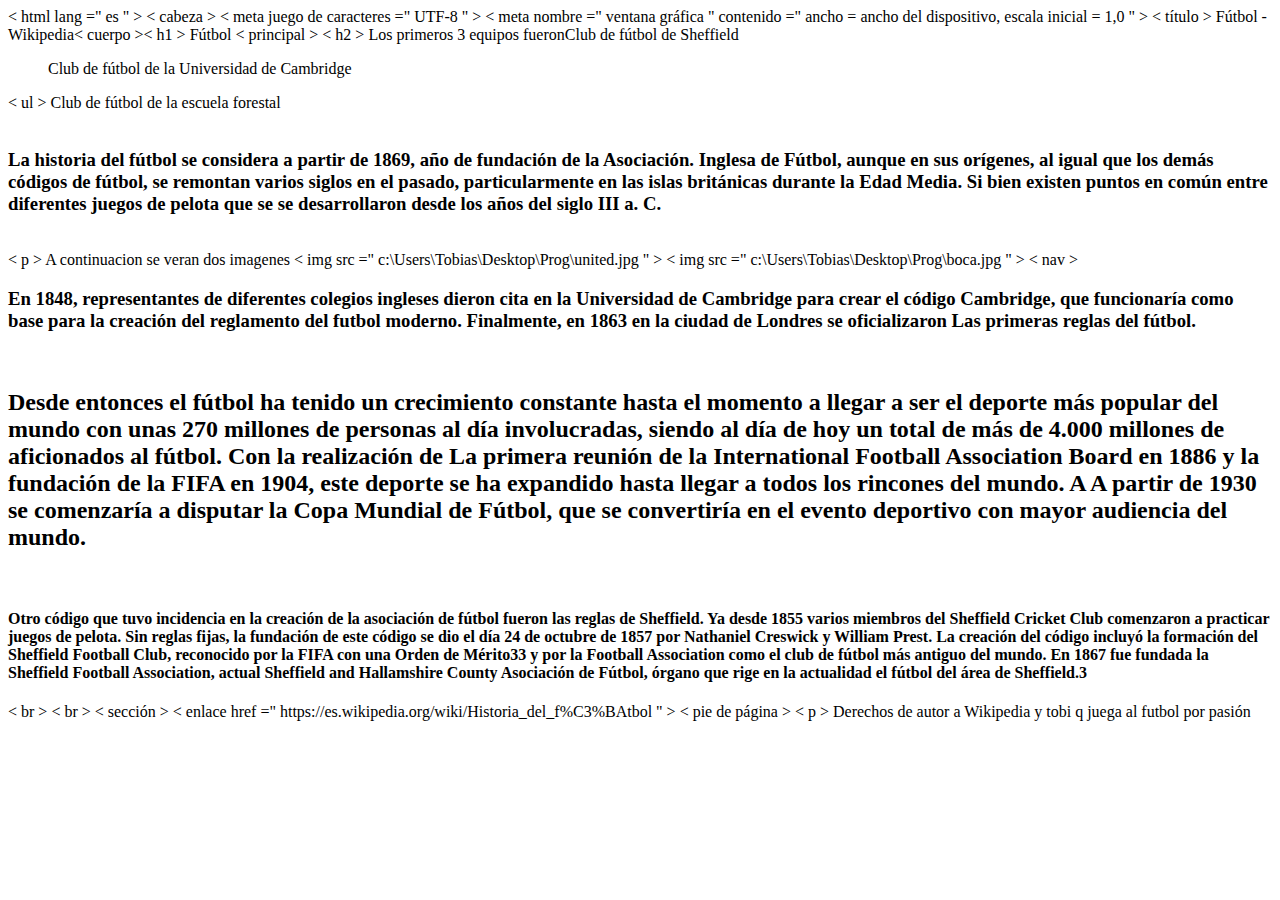
<file: tp-1/index.html>
<!DOCTYPE html >
< html  lang =" es " >
< cabeza >
    < meta  juego de caracteres =" UTF-8 " >
    < meta  nombre =" ventana gráfica " contenido =" ancho = ancho del dispositivo, escala inicial = 1,0 " >
    < título > Fútbol - Wikipedia </ título >
</cabeza>​​
< cuerpo >
    <encabezado>​​
        < h1 > Fútbol </ h1 >
    </encabezado>​​
    < principal >
        < h2 > Los primeros 3 equipos fueron </ h2 >
        <tr>​​
            Club de fútbol de Sheffield​​
            <ul> Club de fútbol de la Universidad de Cambridge </ul>
            < ul > Club de fútbol de la escuela forestal </ ul >
        </tr>​​
    </principal>​​
    <div>​​
        <h3>​​
            La historia del fútbol se considera a partir de 1869, año de fundación de la Asociación.
            Inglesa de Fútbol, ​​aunque en sus orígenes, al igual que los demás códigos de fútbol, ​​se
            remontan varios siglos en el pasado, particularmente en las islas británicas durante la
            Edad Media. Si bien existen puntos en común entre diferentes juegos de pelota que se
            se desarrollaron desde los años del siglo III a. C.
        </h3>​​
    </div>​​
        < p > A continuacion se veran dos imagenes </ p >
        < img  src =" c:\Users\Tobias\Desktop\Prog\united.jpg " >  < img  src =" c:\Users\Tobias\Desktop\Prog\boca.jpg " >
    < nav >
        <h3>​​
          En 1848, representantes de diferentes colegios ingleses dieron cita en la Universidad de
          Cambridge para crear el código Cambridge, que funcionaría como base para la creación del
          reglamento del futbol moderno. Finalmente, en 1863 en la ciudad de Londres se oficializaron
          Las primeras reglas del fútbol.
        </h3>​​
        <h2>​​
           Desde entonces el fútbol ha tenido un crecimiento constante hasta el momento a llegar a ser el
           deporte más popular del mundo con unas 270 millones de personas al día involucradas, siendo al
            día de hoy un total de más de 4.000 millones de aficionados al fútbol.​ Con la realización de
             La primera reunión de la International Football Association Board en 1886 y la fundación de la
              FIFA en 1904, este deporte se ha expandido hasta llegar a todos los rincones del mundo. A
              A partir de 1930 se comenzaría a disputar la Copa Mundial de Fútbol, ​​que se convertiría en el
              evento deportivo con mayor audiencia del mundo.
        </h2>​​
        <h4>​​
        Otro código que tuvo incidencia en la creación de la asociación de fútbol fueron las reglas de Sheffield.
        Ya desde 1855 varios miembros del Sheffield Cricket Club comenzaron a practicar juegos de pelota.
        Sin reglas fijas, la fundación de este código se dio el día 24 de octubre de 1857 por Nathaniel Creswick
        y William Prest.​ La creación del código incluyó la formación del Sheffield Football Club, reconocido
        por la FIFA con una Orden de Mérito33​ y por la Football Association como el club de fútbol más antiguo
         del mundo.​ En 1867 fue fundada la Sheffield Football Association, actual Sheffield and Hallamshire County
          Asociación de Fútbol, ​​órgano que rige en la actualidad el fútbol del área de Sheffield.3
        </h4>​​
    </nav>​​
    < br > < br >
    < sección >
        < enlace  href =" https://es.wikipedia.org/wiki/Historia_del_f%C3%BAtbol " >
    </ sección >
    < pie de página > 
        < p > Derechos de autor a Wikipedia y tobi q juega al futbol por pasión </ p >
    </ pie de página >

</cuerpo>​​
</html>
</file>
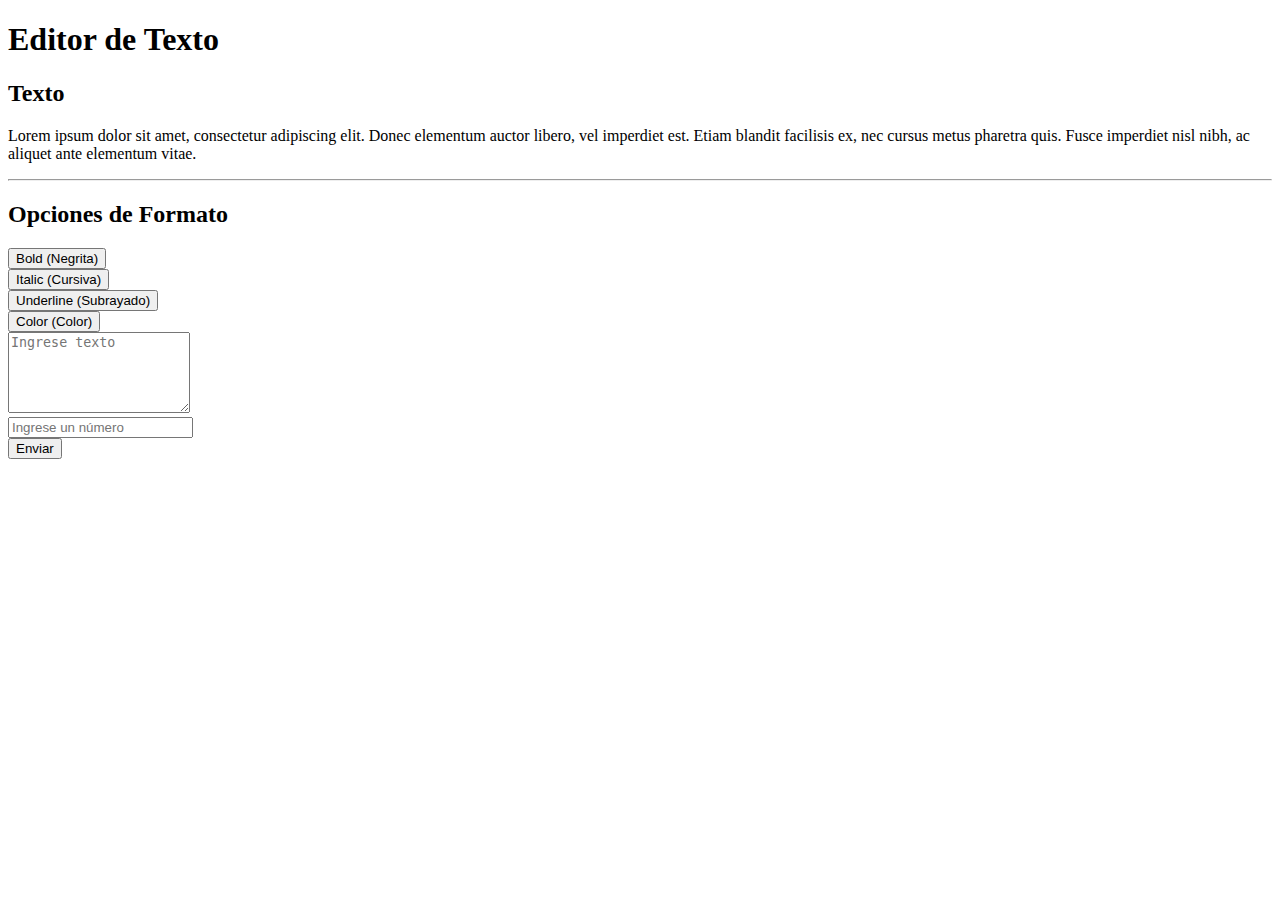
<file: tp-11/index.html>
<!DOCTYPE html>
<html>
<head>
    <meta charset="utf-8">
    <meta name="viewport" content="width=device-width, initial-scale=1">
    <title>Editor de Texto - DOM y JavaScript</title>
    <link href="https://cdn.jsdelivr.net/npm/bootstrap@5.3.1/dist/css/bootstrap.min.css" rel="stylesheet" integrity="sha384-4bw+/aepP/YC94hEpVNVgiZdgIC5+VKNBQNGCHeKRQN+PtmoHDEXuppvnDJzQIu9" crossorigin="anonymous">
</head>
<body>
    <div class="container my-1 my-sm-2 my-md-4 my-lg-5">
        <h1>Editor de Texto</h1>
        <div class="card">
            <div class="card-body">
                <h2>Texto</h2>

                <p class="texto" id="texto">Lorem ipsum dolor sit amet, consectetur adipiscing elit. Donec elementum auctor libero, vel imperdiet est. Etiam blandit facilisis ex, nec cursus metus pharetra quis. Fusce imperdiet nisl nibh, ac aliquet ante elementum vitae.</p>

                <hr class="hr">

                <h2>Opciones de Formato</h2>
                <div class="row">
                    <div class="col-12 col-md-3 my-1">
                        <button id="btn-negrita" class="btn d-block w-100 btn-primary" data-formato="negrita">
                            Bold (Negrita)
                        </button>
                    </div>
                    <div class="col-12 col-md-3 my-1">
                        <button id="btn-cursiva" class="btn d-block w-100 btn-primary" data-formato="cursiva">
                            Italic (Cursiva)
                        </button>
                    </div>
                    <div class="col-12 col-md-3 my-1">
                        <button id="btn-subrayado" class="btn d-block w-100 btn-primary" data-formato="subrayado">
                            Underline (Subrayado)
                        </button>
                    </div>
                    <div class="col-12 col-md-3 my-1">
                        <button id="btn-color" class="btn d-block w-100 btn-primary" data-formato="color">
                            Color (Color)
                        </button>
                    </div>
                </div>
            </div>
        </div>
        <div class="mt-3 row">
            <textarea class="textarea form-control" rows="5" placeholder="Ingrese texto"></textarea>
        </div>
        <div class="mt-3 row col-6">
            <input type="number" class="numero" placeholder="Ingrese un número">
        </div>
        <div class="d-flex justify-content-end">
            <button class="btn btn-primary mt-3" data-formato="texto">Enviar</button>
        </div>
    </div>

    <script src="https://cdn.jsdelivr.net/npm/bootstrap@5.3.1/dist/js/bootstrap.bundle.min.js" integrity="sha384-HwwvtgBNo3bZJJLYd8oVXjrBZt8cqVSpeBNS5n7C8IVInixGAoxmnlMuBnhbgrkm" crossorigin="anonymous"></script>
    <script type="text/javascript">
        let texto = document.querySelector("p#texto");
        /**
         * funcionNegrita()
         * esta función se va a llamar cuando el usuario selecciona la opción Bold (negrita).
         */
        function funcionNegrita() {
            let boton = document.querySelector("#btn-negrita")
            texto.classList.toggle("fw-bold");
            if(texto.classList.contains("fw-bold")){
                boton.classList.remove("btn-primary");
                boton.classList.add("btn-secondary");
            }else{
                boton.classList.remove("btn-secondary");
                boton.classList.add("btn-primary");
            }
        }

        /**
         * funcionCursiva()
         * esta función se va a llamar cuando el usuario selecciona la opción Bold (negrita).
         */
        function funcionCursiva() {
            let boton = document.querySelector("#btn-cursiva")
            texto.classList.toggle("fst-italic");
            if(texto.classList.contains("fst-italic")){
                boton.classList.remove("btn-primary");
                boton.classList.add("btn-secondary");
            }else{
                boton.classList.remove("btn-secondary");
                boton.classList.add("btn-primary");
            }
        }

        /**
         * funcionSubrayado()
         * esta función se va a llamar cuando el usuario selecciona la opción Bold (negrita).
         */
        function funcionSubrayado() {
            let boton = document.querySelector("#btn-subrayado")
            texto.classList.toggle("text-decoration-underline");
            if(texto.classList.contains("text-decoration-underline")){
                boton.classList.remove("btn-primary");
                boton.classList.add("btn-secondary");
            }else{
                boton.classList.remove("btn-secondary");
                boton.classList.add("btn-primary");
            }
        }

        /**
         * funcionColor()
         * esta función se va a llamar cuando el usuario selecciona la opción Bold (negrita).
         */
         function funcionColor() {
            let boton = document.querySelector("#btn-color")
            texto.classList.toggle("text-primary");
            if(texto.classList.contains("text-primary")){
                boton.classList.remove("btn-primary");
                boton.classList.add("btn-secondary");
            }else{
                boton.classList.remove("btn-secondary");
                boton.classList.add("btn-primary");
            }
        }

        /**
         * funcionTexto()
         * esta función se va a llamar cuando el usuario envia el form del textarea.
         */
         function funcionTexto() {
            let textAreaTexto = document.querySelector(".textarea").value;
            if(textAreaTexto){
                texto.innerText = textAreaTexto;
            }
            let tamano = document.querySelector(".numero").value;
            if(tamano){
                texto.style.fontSize = tamano + "px";
            }
        }

        function handlerBoton(e) {
            const funcionBoton = e.target.dataset.formato;
            switch (funcionBoton) {
                case 'negrita':
                    funcionNegrita();
                    break;
                case 'cursiva':
                    funcionCursiva();
                    break;
                case 'subrayado':
                    funcionSubrayado();
                    break;
                case 'color':
                    funcionColor();
                    break;
                case 'texto':
                    funcionTexto();
                    break;
            }
        }
        document.querySelectorAll('button.btn').forEach(e => e.addEventListener('click', handlerBoton));
    </script>
</body>
</html>
</file>
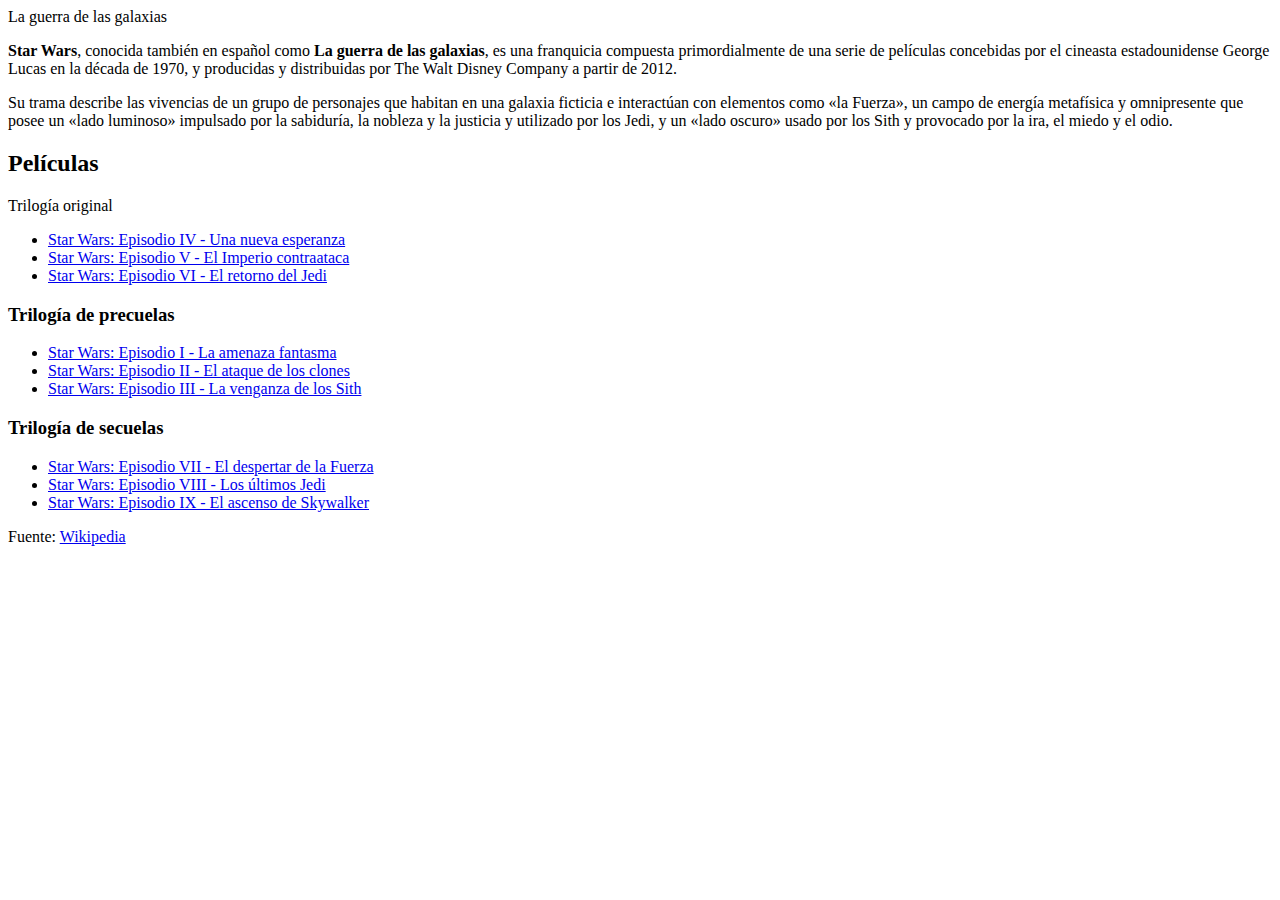
<file: tp-2/index.html>
<!DOCTYPE html>
<html>
<cabeza>
    <meta conjunto de caracteres="utf-8">
    <meta nombre="viewport" content="ancho=ancho-dispositivo, escala-inicial=1">
    <title>TP2 - Selectores CSS</title>
    <link rel="hoja de estilo" href="indice.css">
</cabeza>
<cuerpo>
    La guerra de las galaxias
    <p><strong>Star Wars</strong>, conocida también en español como <strong>La guerra de las galaxias</strong>, es una franquicia compuesta primordialmente de una serie de películas concebidas por el cineasta estadounidense George Lucas en la década de 1970, y producidas y distribuidas por <a>The Walt Disney Company</a> a partir de 2012.</p>
    <p>Su trama describe las vivencias de un grupo de personajes que habitan en una galaxia ficticia e interactúan con elementos como <span class="the-force">«la Fuerza»</span>, un campo de energía metafísica y omnipresente que posee un <span class="the-force light-side">«lado luminoso»</span> impulsado por la sabiduría, la nobleza y la justicia y utilizado por los Jedi, y un <span class="the-force dark-side">«lado oscuro»</span> usado por los Sith y provocado por la ira, el miedo y el odio.</p>
    <h2>Películas</h2>
    Trilogía original
    <ul id="og-trilogy" class="lista-de-peliculas">
        <li><a href="https://es.wikipedia.org/wiki/Star_Wars:_Episodio_IV_-_Una_nueva_esperanza">Star Wars: Episodio IV - Una nueva esperanza</a></li>
        <li><a href="https://es.wikipedia.org/wiki/Star_Wars:_Episodio_V_-_El_Imperio_contraataca">Star Wars: Episodio V - El Imperio contraataca</a></li>
        <li><a href="https://es.wikipedia.org/wiki/Star_Wars:_Episode_VI_-_Return_of_the_Jedi">Star Wars: Episodio VI - El retorno del Jedi</a></li>
    </ul>
    <h3>Trilogía de precuelas</h3>
    <ul class="lista-de-películas">
        <li><a href="https://es.wikipedia.org/wiki/Star_Wars:_Episodio_I_-_La_amenaza_fantasma">Star Wars: Episodio I - La amenaza fantasma</a></li>
        <li><a href="https://es.wikipedia.org/wiki/Star_Wars:_Episodio_II_-_El_ataque_de_los_clones">Star Wars: Episodio II - El ataque de los clones</a></li>
        <li><a href="https://es.wikipedia.org/wiki/Star_Wars:_Episodio_III_-_La_venganza_de_los_Sith">Star Wars: Episodio III - La venganza de los Sith</a></li>
    </ul>
    <h3>Trilogía de secuelas</h3>
    <ul class="lista-de-películas">
        <li><a href="https://es.wikipedia.org/wiki/Star_Wars:_Episodio_VII_-_El_despertar_de_la_Fuerza">Star Wars: Episodio VII - El despertar de la Fuerza</a></li>
        <li><a href="https://es.wikipedia.org/wiki/Star_Wars:_Episodio_VIII_-_Los_últimos_Jedi">Star Wars: Episodio VIII - Los últimos Jedi</a></li>
        <li><a href="https://es.wikipedia.org/wiki/Star_Wars:_Episodio_IX_-_El_ascenso_de_Skywalker">Star Wars: Episodio IX - El ascenso de Skywalker</a></li>
    </ul>
    <p>Fuente: <a href="https://es.wikipedia.org/wiki/Star_Wars">Wikipedia</a></p>
</cuerpo>
</html>
</file>
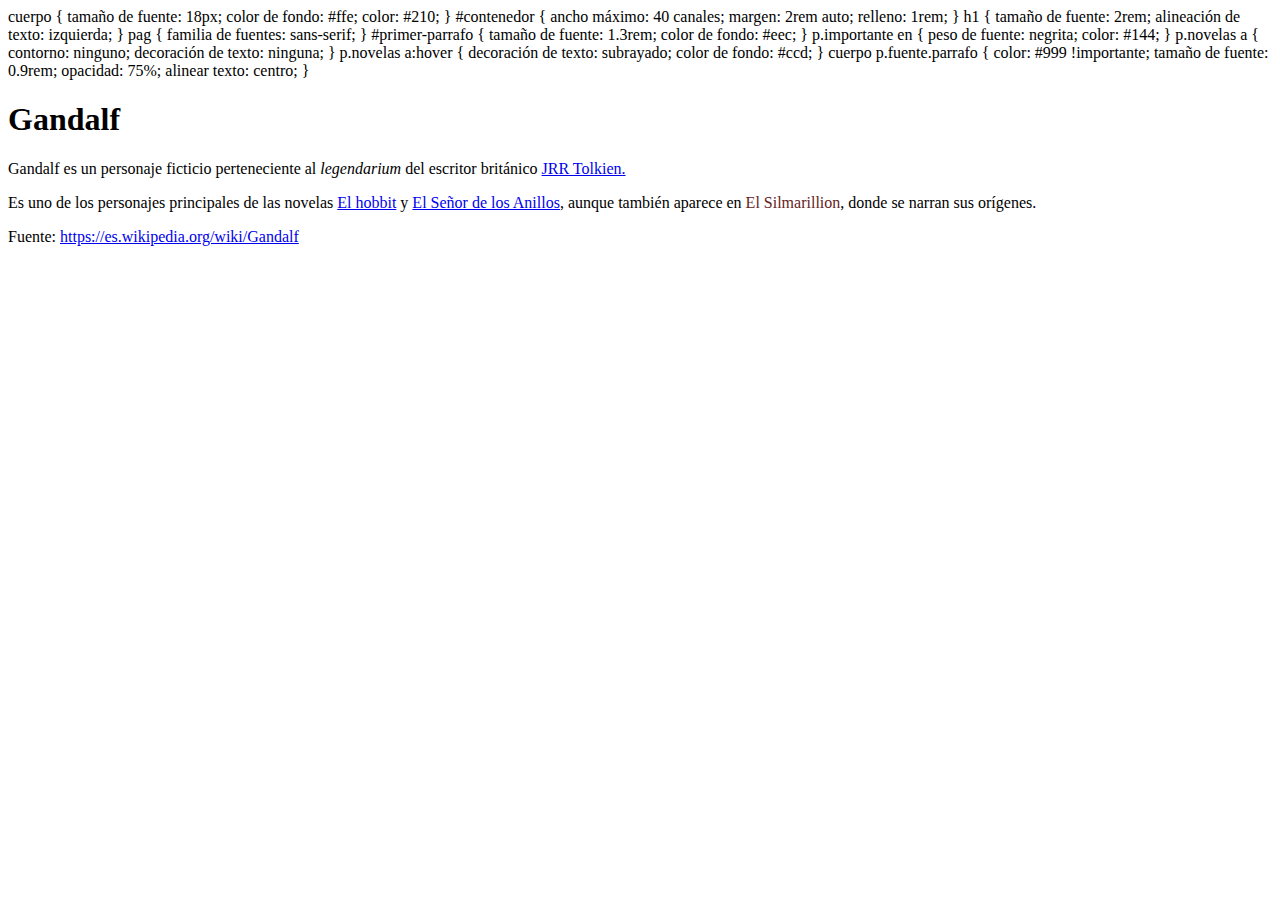
<file: tp-3/index.html>
<!DOCTYPE html>
<htmllang="es">
<cabeza>
	<meta juego de caracteres="utf-8">
	<meta nombre="viewport" content="ancho=ancho-dispositivo, escala-inicial=1">
	<title>TP3 - Especificidad CSS</title>
	<link rel="hoja de estilo" tipo="texto/css" href="indice2.css">
	<tipo de estilo="texto/css">
		cuerpo {
			tamaño de fuente: 18px;
			color de fondo: #ffe;
			color: #210;
		}

		#contenedor {
			ancho máximo: 40 canales;
			margen: 2rem auto;
			relleno: 1rem;
		}

		h1 {
			tamaño de fuente: 2rem;
			alineación de texto: izquierda;
		}

		pag {
			familia de fuentes: sans-serif;
		}

		#primer-parrafo {
			tamaño de fuente: 1.3rem;
			color de fondo: #eec;
		}

		p.importante en {
			peso de fuente: negrita;
			color: #144;
		}

		p.novelas a {
			contorno: ninguno;
			decoración de texto: ninguna;
		}
		p.novelas a:hover {
			decoración de texto: subrayado;
			color de fondo: #ccd;
		}

		cuerpo p.fuente.parrafo {
			color: #999 !importante;
			tamaño de fuente: 0.9rem;
			opacidad: 75%;
			alinear texto: centro;
		}

	</estilo>
</cabeza>
<cuerpo>
	<artículo id="contenedor">
		<h1 class="titulo">Gandalf</h1>

		<p id="primer-parrafo" class="importante parrafo">
			Gandalf es un personaje ficticio perteneciente al <em>legendarium</em> del escritor británico <a href="https://es.wikipedia.org/wiki/J._R._R._Tolkien">JRR Tolkien.</a >
		</p>

		<p class="novelas parrafo">
			Es uno de los personajes principales de las novelas <a href="https://es.wikipedia.org/wiki/El_hobbit">El hobbit</a> y <a href="https://es.wikipedia.org/wiki/El_Señor_de_los_Anillos">El Señor de los Anillos</a>, aunque también aparece en <span class="complicado" style="color: #622">El Silmarillion</span>, donde se narran sus orígenes.
		</p>
	</artículo>

	<p class="fuente parrafo">
		Fuente: <a href="https://es.wikipedia.org/wiki/Gandalf">https://es.wikipedia.org/wiki/Gandalf</a>
	</p>
</cuerpo>
</html>
</file>
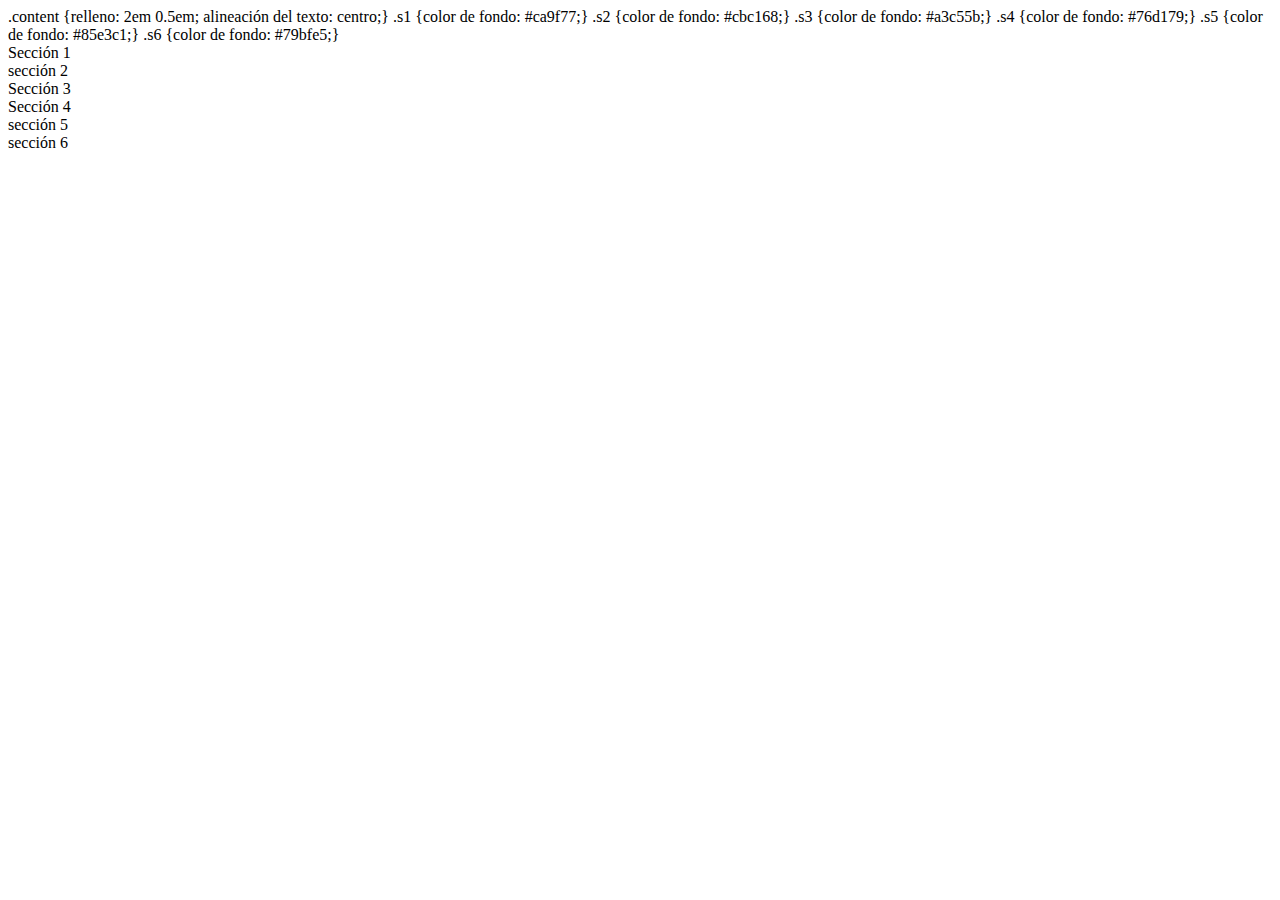
<file: tp-5/index.html>
<!DOCTYPE html>
<html lang="es">
<cabeza>
    <meta conjunto de caracteres="UTF-8">
    <meta http-equiv="X-UA-Compatible" content="IE=edge">
    <meta nombre="viewport" content="ancho=ancho-dispositivo, escala-inicial=1.0">
    <link href="https://cdn.jsdelivr.net/npm/bootstrap@5.3.3/dist/css/bootstrap.min.css" rel="hoja de estilo" integrity="sha384-QWTKZyjpPEjISv5WaRU9OFeRpok6YctnYmDr5pNlyT2bRjXh0JMhjY6hW+ALEwIH" crossorigin="anónimo">
    <title>Diseño N</title>
    <estilo>
        .content {relleno: 2em 0.5em; alineación del texto: centro;}
        .s1 {color de fondo: #ca9f77;}
        .s2 {color de fondo: #cbc168;}
        .s3 {color de fondo: #a3c55b;}
        .s4 {color de fondo: #76d179;}
        .s5 {color de fondo: #85e3c1;}
        .s6 {color de fondo: #79bfe5;}
    </estilo>
</cabeza>
<cuerpo>
    <div class="contenedor-sm g-0">
        <div class="fila g-0">
            <div clase="col-12 col-sm-6 col-md-4">
                <div class="content s1">Sección 1</div>
            </div>
            <div clase="col-12 col-sm-6 col-md-4">
                <div class="content s2">sección 2</div>
            </div>
            <div clase="col-12 col-sm-6 col-md-4">
                <div class="content s3">Sección 3</div>
            </div>
            <div clase="col-12 col-sm-6 col-md-4">
                <div class="content s4">Sección 4</div>
            </div>
            <div clase="col-12 col-sm-6 col-md-4">
                <div class="content s5">sección 5</div>
            </div>
            <div clase="col-12 col-sm-6 col-md-4">
                <div class="content s6">sección 6</div>
            </div>
        </div>
    </div>
    <script src="https://cdn.jsdelivr.net/npm/bootstrap@5.3.3/dist/js/bootstrap.bundle.min.js" integridad="sha384-YvpcrYf0tY3lHB60NNkmXc5s9fDVZLESaAA55NDzOxhy9GkcIdslK1eN7N6jIeHz" crossorigin="anónimo" >> guión></script>
</cuerpo>
</html>
</file>
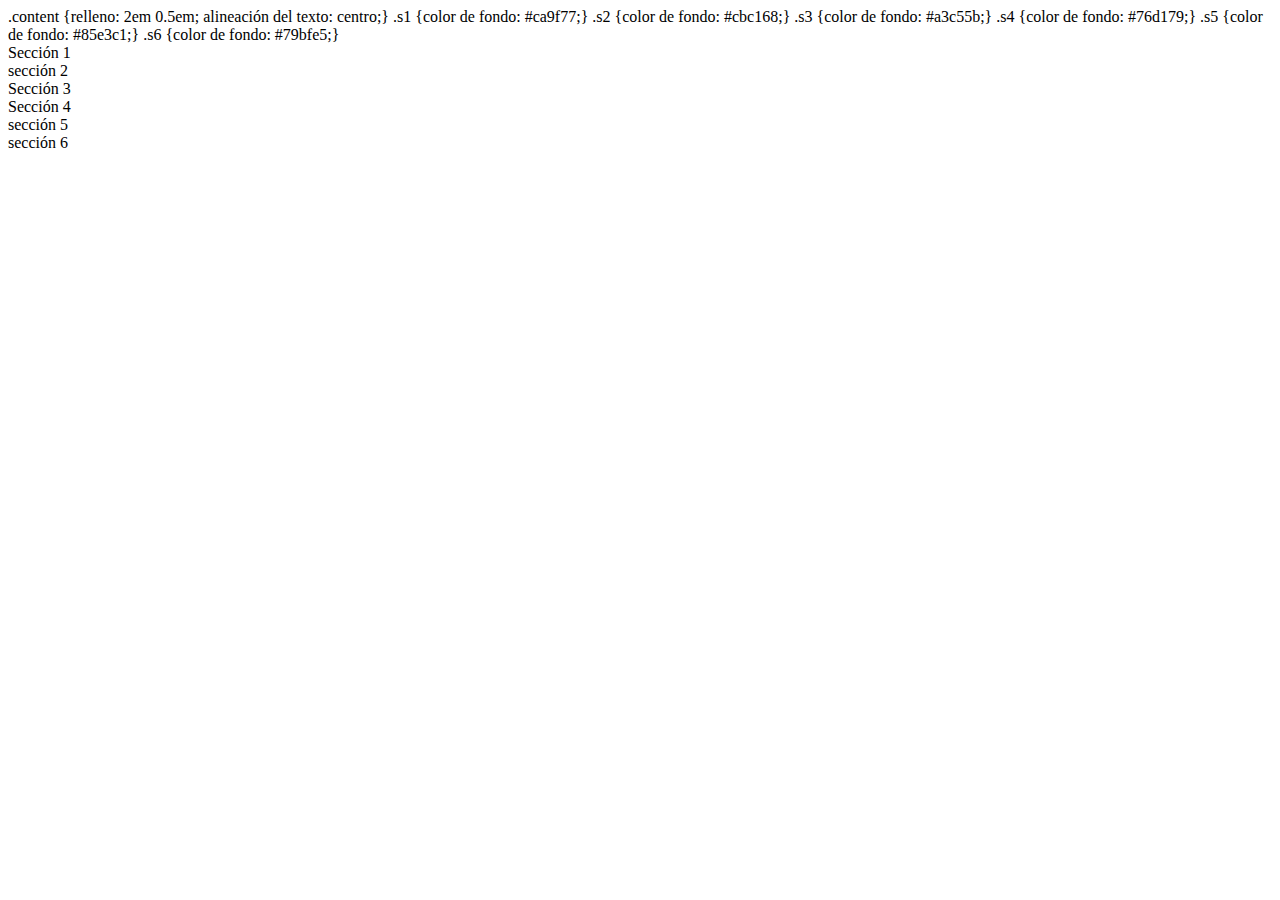
<file: tp-5/index2.html>
<!DOCTYPE html>
<html lang="es">
<cabeza>
    <meta conjunto de caracteres="UTF-8">
    <meta http-equiv="X-UA-Compatible" content="IE=edge">
    <meta nombre="viewport" content="ancho=ancho-dispositivo, escala-inicial=1.0">
    <link href="https://cdn.jsdelivr.net/npm/bootstrap@5.3.3/dist/css/bootstrap.min.css" rel="hoja de estilo" integrity="sha384-QWTKZyjpPEjISv5WaRU9OFeRpok6YctnYmDr5pNlyT2bRjXh0JMhjY6hW+ALEwIH" crossorigin="anónimo">
    <title>Diseño N</title>
    <estilo>
        .content {relleno: 2em 0.5em; alineación del texto: centro;}
        .s1 {color de fondo: #ca9f77;}
        .s2 {color de fondo: #cbc168;}
        .s3 {color de fondo: #a3c55b;}
        .s4 {color de fondo: #76d179;}
        .s5 {color de fondo: #85e3c1;}
        .s6 {color de fondo: #79bfe5;}
    </estilo>
</cabeza>
<cuerpo>
    <div class="contenedor-sm g-0">
        <div class="fila g-0">
            <div clase="col-12 col-sm-6 col-md-6">
                <div class="content s1">Sección 1</div>
            </div>

            <div class="w-100 d-ninguno d-bloque-sm d-bloque-md"></div>

            <div clase="col-12 col-sm-4 col-md-3">
                <div class="content s2">sección 2</div>
            </div>
            <div class="col-12 col-sm-4 col-md-6">
                <div class="content s3">Sección 3</div>
            </div>
            <div clase="col-12 col-sm-4 col-md-3">
                <div class="content s4">Sección 4</div>
            </div>
            <div clase="col-6 col-sm-6 col-md-6">
                <div class="content s5">sección 5</div>
            </div>
            <div clase="col-6 col-sm-6 col-md-6">
                <div class="content s6">sección 6</div>
            </div>
        </div>
    </div>
    <script src="https://cdn.jsdelivr.net/npm/bootstrap@5.3.3/dist/js/bootstrap.bundle.min.js" integridad="sha384-YvpcrYf0tY3lHB60NNkmXc5s9fDVZLESaAA55NDzOxhy9GkcIdslK1eN7N6jIeHz" crossorigin="anónimo" >> guión> </script>
</cuerpo>
</html>
</file>
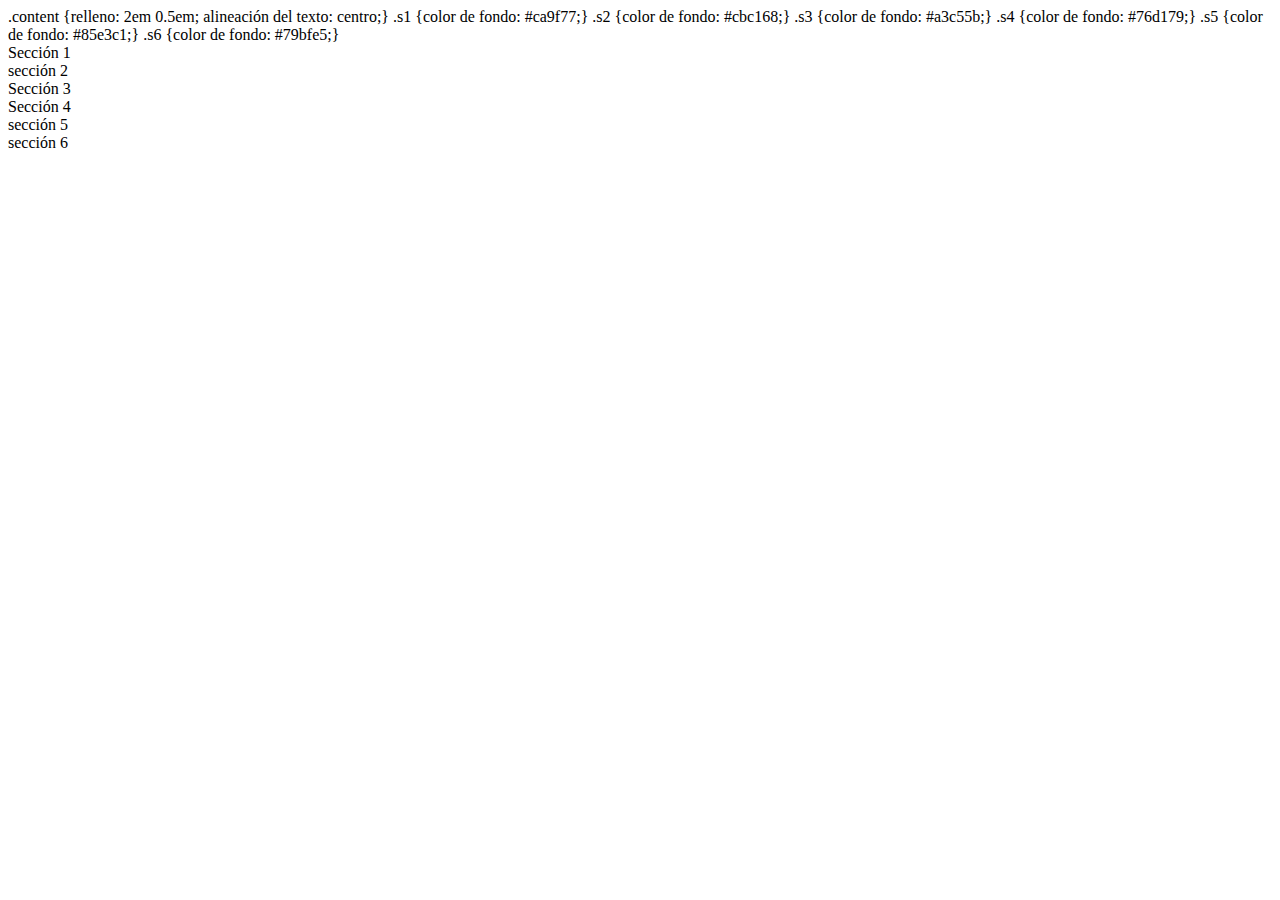
<file: tp-5/index3.html>
<!DOCTYPE html>
<htmllang="es">
<cabeza>
    <meta conjunto de caracteres="UTF-8">
    <meta http-equiv="X-UA-Compatible" content="IE=edge">
    <meta nombre="viewport" content="ancho=ancho-dispositivo, escala-inicial=1.0">
    <link href="https://cdn.jsdelivr.net/npm/bootstrap@5.3.3/dist/css/bootstrap.min.css" rel="hoja de estilo" integrity="sha384-QWTKZyjpPEjISv5WaRU9OFeRpok6YctnYmDr5pNlyT2bRjXh0JMhjY6hW+ALEwIH" crossorigin="anónimo">
    <title>Diseño N</title>
    <estilo>
        .content {relleno: 2em 0.5em; alineación del texto: centro;}
        .s1 {color de fondo: #ca9f77;}
        .s2 {color de fondo: #cbc168;}
        .s3 {color de fondo: #a3c55b;}
        .s4 {color de fondo: #76d179;}
        .s5 {color de fondo: #85e3c1;}
        .s6 {color de fondo: #79bfe5;}
    </estilo>
</cabeza>
<cuerpo>
    <div class="contenedor-sm g-0">
        <div class="fila justificar-contenido-centrar g-0">
            <div class="col-12 orden-primero col-sm-6 col-md-6">
                <div class="content s1">Sección 1</div>
            </div>

            <div class="w-100 d-ninguno d-bloque-sm d-bloque-md"></div>

            <div clase="col-12 orden-3 orden-md-1 col-sm-4 col-md-3">
                <div class="content s2">sección 2</div>
            </div>
            <div class="col-12 orden-2 orden-md-2 col-sm-4 col-md-6">
                <div class="content s3">Sección 3</div>
            </div>
            <div clase="col-12 orden-1 orden-md-3 col-sm-4 col-md-3">
                <div class="content s4">Sección 4</div>
            </div>
            <div class="d-none d-sm-block d-md-block col-12 orden-4 orden-md-último desplazamiento-md-6 col-sm-6 col-md-3">
                <div class="content s5">sección 5</div>
            </div>
            <div class="col-12 orden-5 orden-md-5 col-sm-6 col-md-3 ">
                <div class="content s6">sección 6</div>
            </div>
        </div>
    </div>
    <script src="https://cdn.jsdelivr.net/npm/bootstrap@5.3.3/dist/js/bootstrap.bundle.min.js" integridad="sha384-YvpcrYf0tY3lHB60NNkmXc5s9fDVZLESaAA55NDzOxhy9GkcIdslK1eN7N6jIeHz" crossorigin="anónimo" >> guión></script>
</cuerpo>
</html>
</file>
<file: tp-2/indice.css>
cuerpo {
    color :  # ee6 ;
    color de fondo :  # 222 ;
}

cuerpo  h1 {
    alineación de texto : centro;
}

pag {
    familia de fuentes : sans-serif;
}

h1 ,  h2 ,  h3 {
    color :  #eee ;​
    transformación de texto : mayúsculas;
}

fuerte {
    ancho-inferior del borde :  1 px sólido # eee ;
}

. la fuerza {
   peso de fuente :  700 ;
    color de fondo :  # 444 ;
}

. lado luminoso {
    color :  # 66f ;
}

. lado oscuro {
    color :  # f33 ;
}

# og-trilogía {
    tipo de estilo de lista : círculo;
}

fuerte {
    color blanco ;
    estilo de borde : sólido;
    color del borde : blanco;
    ancho del borde :  0  0  1 px  0 ;
}

h1 : flotar {
    color amarillo ;
}

li  a : visitado {
    color :  # 444 ;
}

li : enésimo hijo ( par ){
    ancho : ajuste al contenido;
    color de fondo :  # 111 ;
}
li : enésimo hijo ( impar ){
    ancho : ajuste al contenido;
    color de fondo :  # 333 ;
}

p :: primera línea {
    color :  #efe ;​
}

ul : enésimo tipo ( 2 ){
    relleno-izquierda :  1 px ;
}

ul : enésimo tipo ( 3 ) li : último hijo {
    margen superior :  50 px ;
}

a : no ([ href ]){    
    color : aguamarina;
}
</file>
